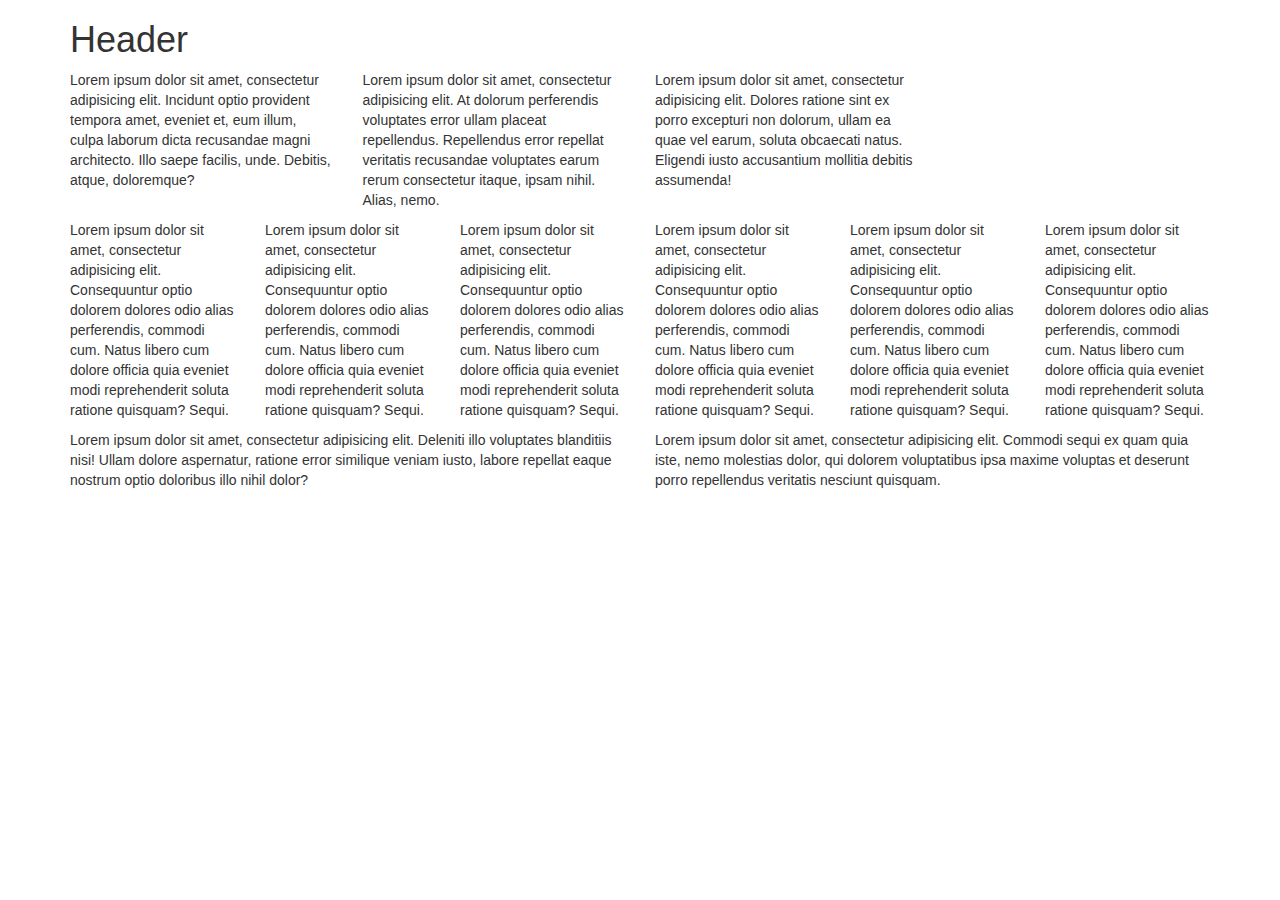
<file: week1-day6-bootstrap/index.html>
<!DOCTYPE html>
<html>
<head>
	 <meta charset="UTF-8">
  <title>Bootstrap Demo</title>
	<title>Header</title>
  <link rel="stylesheet" href="https://maxcdn.bootstrapcdn.com/bootstrap/3.3.6/css/bootstrap.min.css">

</head>
<body>
  <!-- Creates the Overall Grid -->
  <div class="container">

    <!-- Row 1 -->
    <div class="row">
      <div class="col-sm-12">
        <h1>Header</h1>
      </div>
    </div>

    <!-- Row 2 -->
    <div class="row">
      <div class="col-sm-3">
        <p>Lorem ipsum dolor sit amet, consectetur adipisicing elit. Incidunt optio provident tempora amet, eveniet et, eum illum, culpa laborum dicta recusandae magni architecto. Illo saepe facilis, unde. Debitis, atque, doloremque?</p>
      </div>
      <div class="col-sm-3">
        <p>Lorem ipsum dolor sit amet, consectetur adipisicing elit. At dolorum perferendis voluptates error ullam placeat repellendus. Repellendus error repellat veritatis recusandae voluptates earum rerum consectetur itaque, ipsam nihil. Alias, nemo.</p>
      </div>
      <div class="col-sm-3">
        <p>Lorem ipsum dolor sit amet, consectetur adipisicing elit. Dolores ratione sint ex porro excepturi non dolorum, ullam ea quae vel earum, soluta obcaecati natus. Eligendi iusto accusantium mollitia debitis assumenda!</p>
      </div>
    </div>

    <!-- Row 3 -->
    <div class="row">
      <div class="col-sm-2">
        <p>Lorem ipsum dolor sit amet, consectetur adipisicing elit. Consequuntur optio dolorem dolores odio alias perferendis, commodi cum. Natus libero cum dolore officia quia eveniet modi reprehenderit soluta ratione quisquam? Sequi.</p>
      </div>
      <div class="col-sm-2">
        <p>Lorem ipsum dolor sit amet, consectetur adipisicing elit. Consequuntur optio dolorem dolores odio alias perferendis, commodi cum. Natus libero cum dolore officia quia eveniet modi reprehenderit soluta ratione quisquam? Sequi.</p>
      </div>
      <div class="col-sm-2">
        <p>Lorem ipsum dolor sit amet, consectetur adipisicing elit. Consequuntur optio dolorem dolores odio alias perferendis, commodi cum. Natus libero cum dolore officia quia eveniet modi reprehenderit soluta ratione quisquam? Sequi.</p>
      </div>
      <div class="col-sm-2">
        <p>Lorem ipsum dolor sit amet, consectetur adipisicing elit. Consequuntur optio dolorem dolores odio alias perferendis, commodi cum. Natus libero cum dolore officia quia eveniet modi reprehenderit soluta ratione quisquam? Sequi.</p>
      </div>
      <div class="col-sm-2">
        <p>Lorem ipsum dolor sit amet, consectetur adipisicing elit. Consequuntur optio dolorem dolores odio alias perferendis, commodi cum. Natus libero cum dolore officia quia eveniet modi reprehenderit soluta ratione quisquam? Sequi.</p>
      </div>
      <div class="col-sm-2">
        <p>Lorem ipsum dolor sit amet, consectetur adipisicing elit. Consequuntur optio dolorem dolores odio alias perferendis, commodi cum. Natus libero cum dolore officia quia eveniet modi reprehenderit soluta ratione quisquam? Sequi.</p>
      </div>
    </div>

    <!-- Row 4 -->
    <div class="row">
      <div class="col-sm-6">
        <p>Lorem ipsum dolor sit amet, consectetur adipisicing elit. Deleniti illo voluptates blanditiis nisi! Ullam dolore aspernatur, ratione error similique veniam iusto, labore repellat eaque nostrum optio doloribus illo nihil dolor?</p>
      </div>
      <div class="col-sm-6">
        <p>Lorem ipsum dolor sit amet, consectetur adipisicing elit. Commodi sequi ex quam quia iste, nemo molestias dolor, qui dolorem voluptatibus ipsa maxime voluptas et deserunt porro repellendus veritatis nesciunt quisquam.</p>
      </div>
    </div>
  </div>

</body>	
</body>
</html>
</file>
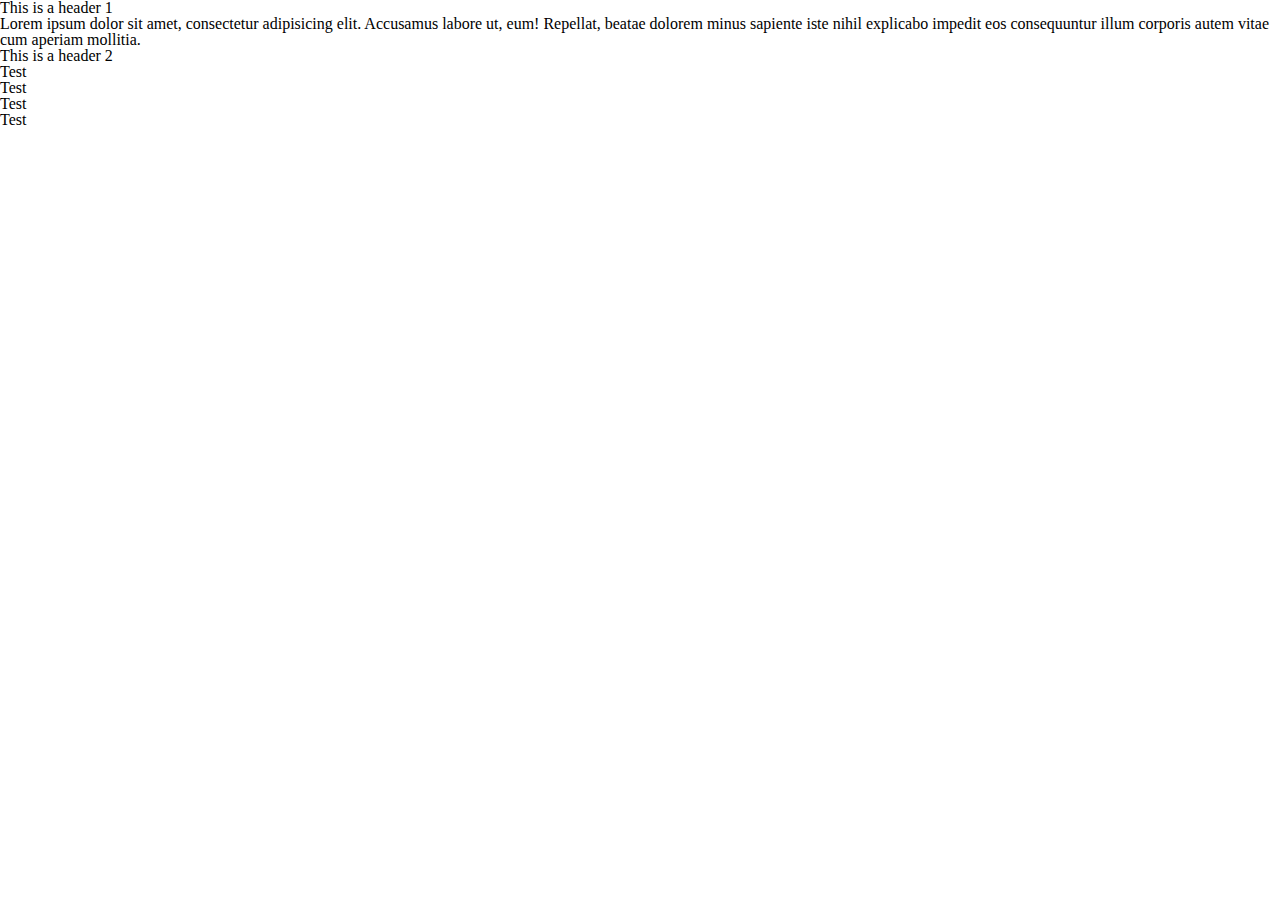
<file: week1-day4-css/example.html>
<!-- Reset.css -->
<!DOCTYPE html>
<html lang="en-us">

  <head>

    <meta charset="UTF-8">
    <title>Example Page</title>
    <!-- Once a reset.css is used uncomment the following line to see how this stylesheet works-->
    <!--Try enabling and then disabling it more than once.-->
    <link rel="stylesheet" href="reset.css">
  </head>

  <body>

  <h1>This is a header 1</h1>

  <p>Lorem ipsum dolor sit amet, consectetur adipisicing elit. Accusamus labore ut, eum! Repellat, beatae dolorem minus sapiente iste nihil explicabo impedit eos consequuntur illum corporis autem vitae cum aperiam mollitia.</p>

  <h2>This is a header 2</h2>

  <ul>
    <li>Test</li>
    <li>Test</li>
    <li>Test</li>
    <li>Test</li>
  </ul>

  </body>

</html>
</file>
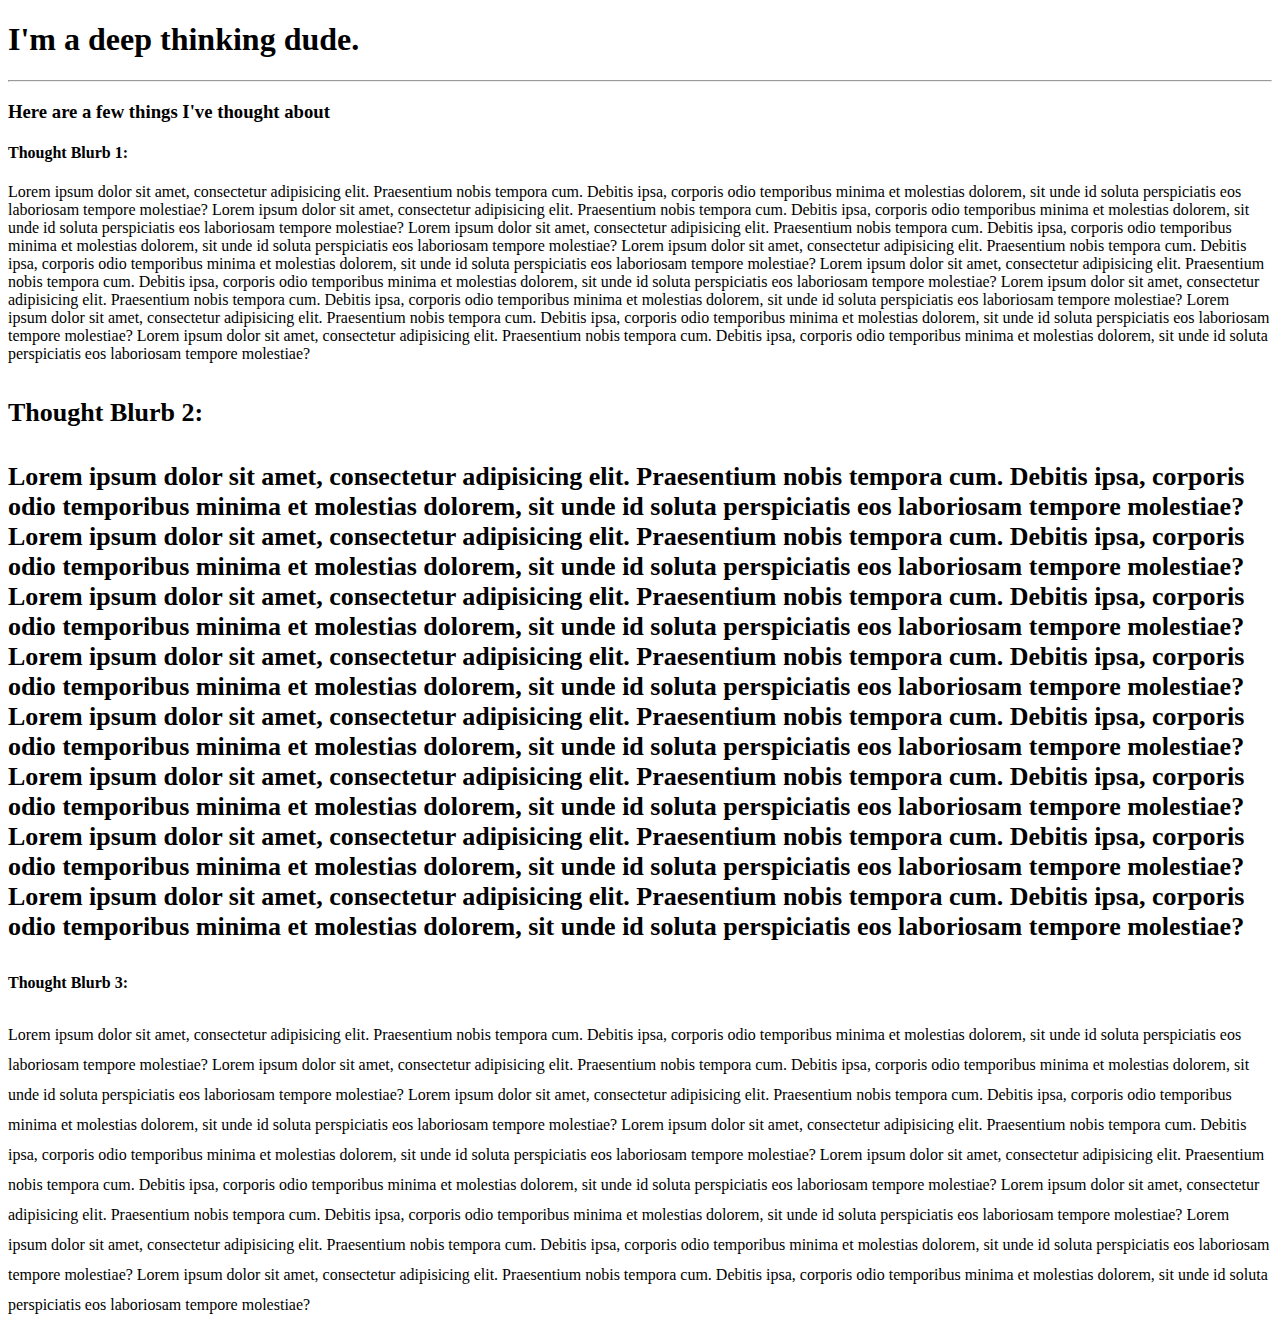
<file: week1-day5-typography/html-template.html>
<!-- CSS Typography -->

<!-- STUDENTS: Change the font family in our document's p-tags to Lucida Sans Pro. Follow the directions for each tag. -->
<!DOCTYPE html>
<html lang="en-us">

<head>

  <meta charset="UTF-8">
  <title>Stuff I Think About</title>
  <!-- Add a CSS Reference Here! -->
  <link rel="stylesheet" type="text/css" href="style.css">

</head>

<body>

  <h1>I'm a deep thinking dude.</h1>

  <hr>

  <h3>Here are a few things I've thought about</h3>

  <div class="blurb1">

  <h4>Thought Blurb 1:</h4>
  <p>


    <!-- Add a class here! Bold the text! -->
    Lorem ipsum dolor sit amet, consectetur adipisicing elit. Praesentium nobis tempora cum. Debitis ipsa, corporis odio temporibus minima et molestias dolorem, sit unde id soluta perspiciatis eos laboriosam tempore molestiae? Lorem ipsum dolor sit amet,
    consectetur adipisicing elit. Praesentium nobis tempora cum. Debitis ipsa, corporis odio temporibus minima et molestias dolorem, sit unde id soluta perspiciatis eos laboriosam tempore molestiae? Lorem ipsum dolor sit amet, consectetur adipisicing
    elit. Praesentium nobis tempora cum. Debitis ipsa, corporis odio temporibus minima et molestias dolorem, sit unde id soluta perspiciatis eos laboriosam tempore molestiae? Lorem ipsum dolor sit amet, consectetur adipisicing elit. Praesentium nobis
    tempora cum. Debitis ipsa, corporis odio temporibus minima et molestias dolorem, sit unde id soluta perspiciatis eos laboriosam tempore molestiae? Lorem ipsum dolor sit amet, consectetur adipisicing elit. Praesentium nobis tempora cum. Debitis ipsa,
    corporis odio temporibus minima et molestias dolorem, sit unde id soluta perspiciatis eos laboriosam tempore molestiae? Lorem ipsum dolor sit amet, consectetur adipisicing elit. Praesentium nobis tempora cum. Debitis ipsa, corporis odio temporibus
    minima et molestias dolorem, sit unde id soluta perspiciatis eos laboriosam tempore molestiae? Lorem ipsum dolor sit amet, consectetur adipisicing elit. Praesentium nobis tempora cum. Debitis ipsa, corporis odio temporibus minima et molestias dolorem,
    sit unde id soluta perspiciatis eos laboriosam tempore molestiae? Lorem ipsum dolor sit amet, consectetur adipisicing elit. Praesentium nobis tempora cum. Debitis ipsa, corporis odio temporibus minima et molestias dolorem, sit unde id soluta perspiciatis
    eos laboriosam tempore molestiae?
  </p>
  </div>

  <div class="blurb2">
  <h4>Thought Blurb 2:</h4>

  <p>
    <!-- Add a class here! Enlarge the font to 24px -->
    Lorem ipsum dolor sit amet, consectetur adipisicing elit. Praesentium nobis tempora cum. Debitis ipsa, corporis odio temporibus minima et molestias dolorem, sit unde id soluta perspiciatis eos laboriosam tempore molestiae? Lorem ipsum dolor sit amet,
    consectetur adipisicing elit. Praesentium nobis tempora cum. Debitis ipsa, corporis odio temporibus minima et molestias dolorem, sit unde id soluta perspiciatis eos laboriosam tempore molestiae? Lorem ipsum dolor sit amet, consectetur adipisicing
    elit. Praesentium nobis tempora cum. Debitis ipsa, corporis odio temporibus minima et molestias dolorem, sit unde id soluta perspiciatis eos laboriosam tempore molestiae? Lorem ipsum dolor sit amet, consectetur adipisicing elit. Praesentium nobis
    tempora cum. Debitis ipsa, corporis odio temporibus minima et molestias dolorem, sit unde id soluta perspiciatis eos laboriosam tempore molestiae? Lorem ipsum dolor sit amet, consectetur adipisicing elit. Praesentium nobis tempora cum. Debitis ipsa,
    corporis odio temporibus minima et molestias dolorem, sit unde id soluta perspiciatis eos laboriosam tempore molestiae? Lorem ipsum dolor sit amet, consectetur adipisicing elit. Praesentium nobis tempora cum. Debitis ipsa, corporis odio temporibus
    minima et molestias dolorem, sit unde id soluta perspiciatis eos laboriosam tempore molestiae? Lorem ipsum dolor sit amet, consectetur adipisicing elit. Praesentium nobis tempora cum. Debitis ipsa, corporis odio temporibus minima et molestias dolorem,
    sit unde id soluta perspiciatis eos laboriosam tempore molestiae? Lorem ipsum dolor sit amet, consectetur adipisicing elit. Praesentium nobis tempora cum. Debitis ipsa, corporis odio temporibus minima et molestias dolorem, sit unde id soluta perspiciatis
    eos laboriosam tempore molestiae?
  </p>
</div>

  <div class="blurb3">
  <h4>Thought Blurb 3:</h4>
  <p>
    <!-- Add a class here! Increase the line height to 50px -->
    Lorem ipsum dolor sit amet, consectetur adipisicing elit. Praesentium nobis tempora cum. Debitis ipsa, corporis odio temporibus minima et molestias dolorem, sit unde id soluta perspiciatis eos laboriosam tempore molestiae? Lorem ipsum dolor sit amet,
    consectetur adipisicing elit. Praesentium nobis tempora cum. Debitis ipsa, corporis odio temporibus minima et molestias dolorem, sit unde id soluta perspiciatis eos laboriosam tempore molestiae? Lorem ipsum dolor sit amet, consectetur adipisicing
    elit. Praesentium nobis tempora cum. Debitis ipsa, corporis odio temporibus minima et molestias dolorem, sit unde id soluta perspiciatis eos laboriosam tempore molestiae? Lorem ipsum dolor sit amet, consectetur adipisicing elit. Praesentium nobis
    tempora cum. Debitis ipsa, corporis odio temporibus minima et molestias dolorem, sit unde id soluta perspiciatis eos laboriosam tempore molestiae? Lorem ipsum dolor sit amet, consectetur adipisicing elit. Praesentium nobis tempora cum. Debitis ipsa,
    corporis odio temporibus minima et molestias dolorem, sit unde id soluta perspiciatis eos laboriosam tempore molestiae? Lorem ipsum dolor sit amet, consectetur adipisicing elit. Praesentium nobis tempora cum. Debitis ipsa, corporis odio temporibus
    minima et molestias dolorem, sit unde id soluta perspiciatis eos laboriosam tempore molestiae? Lorem ipsum dolor sit amet, consectetur adipisicing elit. Praesentium nobis tempora cum. Debitis ipsa, corporis odio temporibus minima et molestias dolorem,
    sit unde id soluta perspiciatis eos laboriosam tempore molestiae? Lorem ipsum dolor sit amet, consectetur adipisicing elit. Praesentium nobis tempora cum. Debitis ipsa, corporis odio temporibus minima et molestias dolorem, sit unde id soluta perspiciatis
    eos laboriosam tempore molestiae?
  </p>
</div>

</body>

</html>
</file>
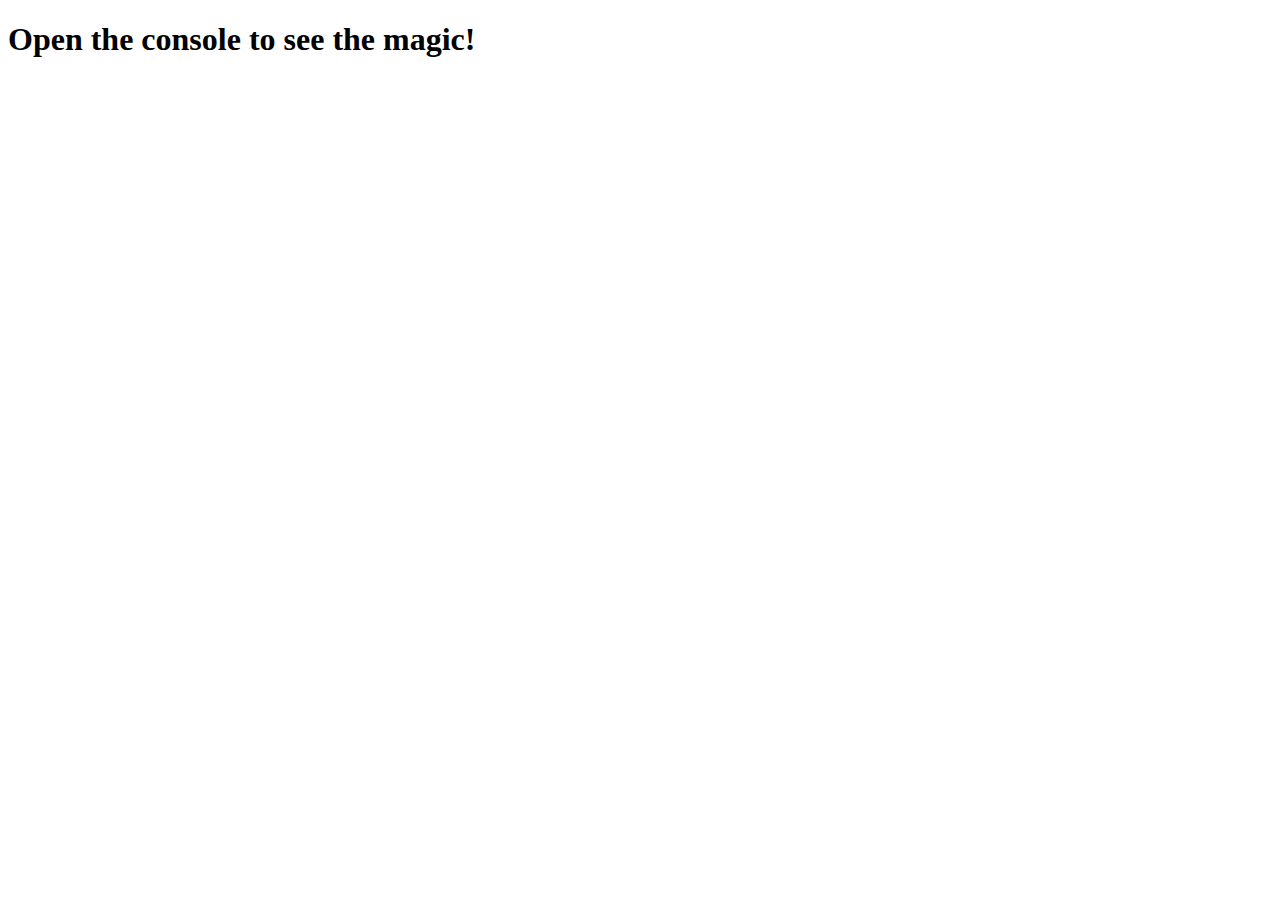
<file: week1-day8-javascript/array-logs-unsolved.html>
<!DOCTYPE html>
<html lang="en-us">
  <head>
    <meta charset="UTF-8">
    <title>Array Printing</title>
  </head>
  <body>

    <h1>Open the console to see the magic!</h1>

    <script>

    // Use this Array
    //var coolPeople = ["bruce lee", "arnold schwarzenegger", "will smith", "esther", "marie curie", "joan of arc"];

    // Then use console.log to print each of the names listed inside.
    // ...

    // console.log(coolPeople[0]);
    // console.log(coolPeople[1]);
    // console.log(coolPeople[2]);
    // console.log(coolPeople[3]);
    // console.log(coolPeople[4]);
    // console.log(coolPeople[5]);

    // //using the for loop
    // for(var i = 0; i < coolPeople.length; i++){
    //   console.log(coolPeople[i]);
    // }

    // //using the for loop backwards
    // for(var i = coolPeople.length-1; i > -1; i--){
    //   console.log(coolPeople[i]);
    // }

    //.chartAt() only works on strings

    //function = body of code to return 
    //method = body of code that doesn't return anythinh

    // var name = "bruce lee".chartAt(0);
    // console.log(name);
    // console.log("bruce lee"[0]);

    // var myFarm = ["chickens", "pigs", "cows", "horses", "ostriches"];

    // for (var i = 0; i < myFarm.length; i++) {
    //     if (myFarm[i].charAt(0) == "c" || myFarm[i].charAt(0) == "o") {
    //       alert("Starts with c or o!");

    //     }

    //   }


    var p1 = prompt('Player 1: rock(R), paper(P), scissor(S)');
    var p2 = prompt('Player 1: rock(R), paper(P), scissor(S)');

    if (p1 == p2){
      alert('DRAW'); 
    } else if (p1 == 'R' && p2 == 'S' )
      alert('Player 1 Won!'); 
      }
      else if {
      (p1 == 'P' && p2 == 'S' )
      alert('Player 2 Won!'); 
      }
      else  if{
      (p2 == 'R' && p1 == 'S' )
      alert('Player 1 Won!'); 
      }
      else  if{
      (p2 == 'P' && p1 == 'S' )
      alert('Player 2 Won!'); 
      }
    }





    
 


    </script>

  </body>
</html>
</file>
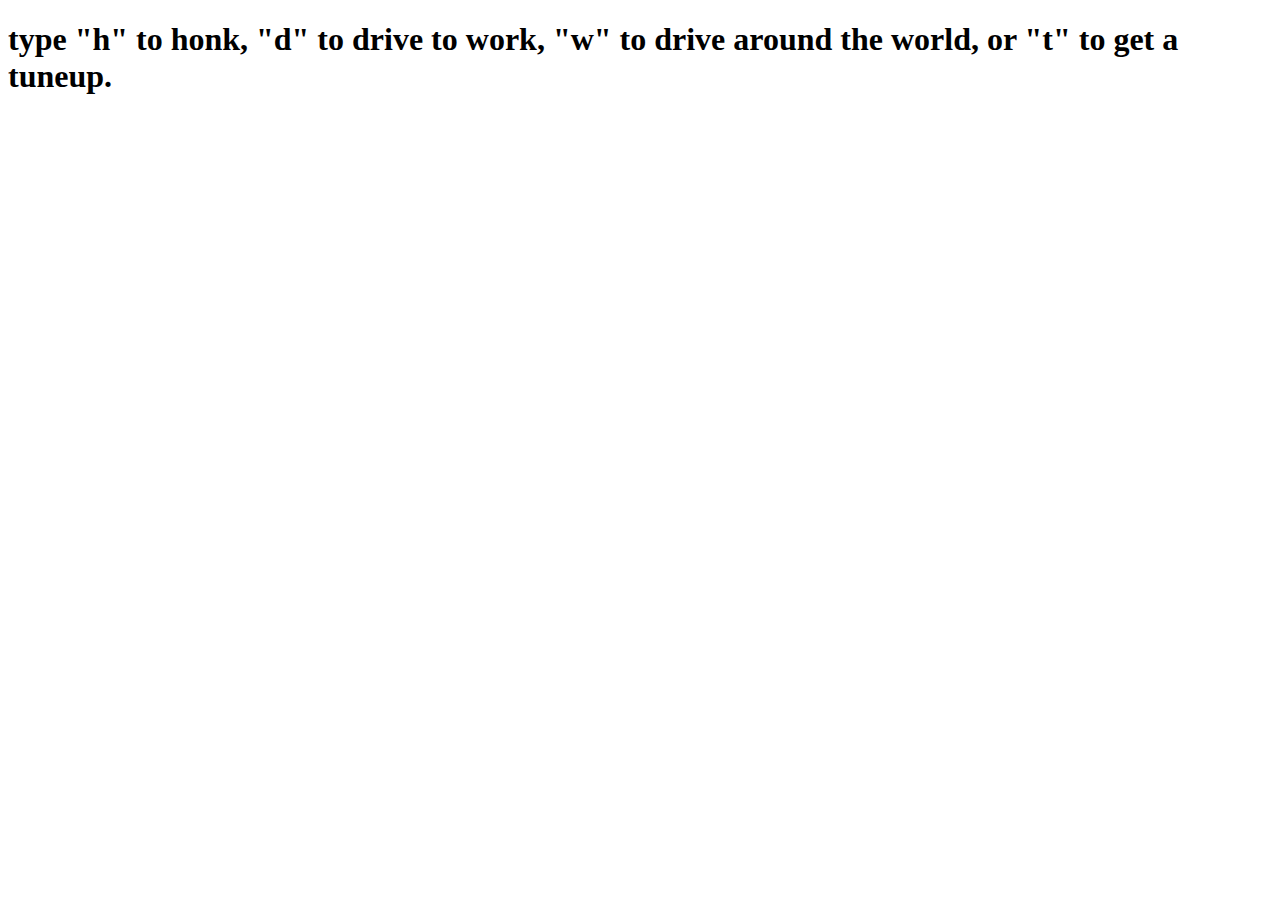
<file: week1-day9-javascript/car-object.html>
<!DOCTYPE html>
<html lang="en-us">
  <head>
    <meta charset="UTF-8">
    <title>My First Object</title>
  </head>
  <body>

    <h1>type "h" to honk, "d" to drive to work, "w" to drive around the world, or "t" to get a tuneup.</h1>

    <script>


      //when defining a property on a object its property:value 

      var car = {
        make: "Honda",
        model: "Fit",
        color: "Blue Raspberry",
        mileage: 3000,
        isWorking: true,

        driveToWork: function() {

          alert("Old Mileage: " + this.mileage);

          this.mileage = this.mileage + 8;

          alert("New mileage: " + this.mileage);
        },

        driveAroundWorld: function() {

          alert("Old Mileage: " + this.mileage);

          this.mileage = this.mileage + 24000;

          alert("New Mileage: " + this.mileage);
          alert("Car needs a tuneup!");

          this.isWorking = false;
        },

        getTuneUp: function() {
          alert("Car is ready to go!");
          this.isWorking = true;
        },

        honk: function() {
          alert("Honk! Honk!");
        }
      };

      //event is an arguemt - this funciton when there is a button press 

      document.onkeyup = function(event) {

        var letter = String.fromCharCode(event.keyCode).toLowerCase();

        //The onkeyup property returns the onKeyUp event handler code for the current element.
        //The static String.fromCharCode() method returns a string created by using the specified sequence of Unicode values. - property of string 


        if (letter === "h"){
          car.honk();
          reWriteStats();
        }
        if (letter === "d"){
          car.driveToWork();
          reWriteStats();
        }
        if (letter === "w"){
          car.driveAroundWorld();
          reWriteStats();
        }
        if (letter === "t") {
          car.getTuneUp();
          reWriteStats();
        }

      };


        function reWriteStats() {
        console.log("make: " + car.make)
        console.log("model: " + car.model)
        console.log("color: " + car.color)
        console.log("mileage: " + car.mileage)
        console.log("is it working: " + car.isWorking)
      }








    </script>
    
  </body>
</html>
</file>
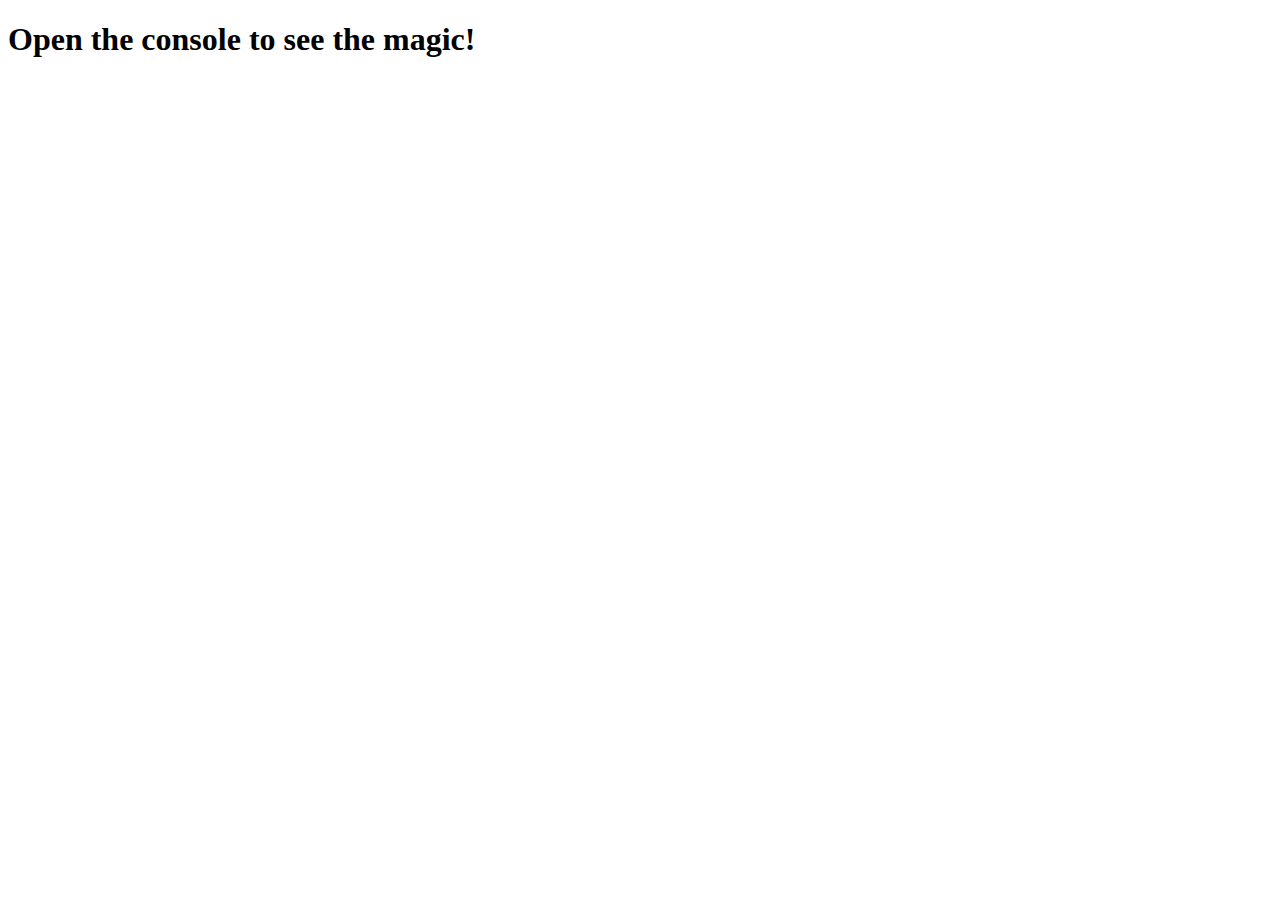
<file: week1-day9-javascript/my-first-functions.html>
<!DOCTYPE html>
<html lang="en-us">
  <head>
    <meta charset="UTF-8">
    <title>My First Function</title>
  </head>
  <body>

    <h1>Open the console to see the magic!</h1>

    <script>

      // FUNCTIONS
      // ================================================================================

      // Create a Function called "adder" that take three arguments (x, y, z).
      // The function should add the arguments together, and log the result to the console.

      function adder (x, y,z){

        console.log(x + y + z)

      }


      // Create a Function called "multiplier" that takes three arguments (x, y, z).
      // The function should multiply the arguments, and log the result to the console.

      function multiplier (x,y,z){

        console.log(x * y * z)
      }



      // Create a Function called "isString" that takes three arguments (x, y, z).
      // "isString" determines if all three arguments are strings and logs an appropriate response to the console.

      function isString (x,y,z){
        if (typeof x === 'string' && typeof y === 'string' && typeof z === 'string') {

          console.log(x,y,z)

        }

      }


      // Create a Function called "vowelChecker" that takes in a single argument (x).
      // "vowlChecker" logs whether or not the input is a vowel.

      function vowelChecker(x){
        if (x == 'a' ||  x == 'e' ||  x == 'i' ||  x == 'o' ||  x == 'u') {

          console.log(x)
        }

        else {
          console.log('not a vowel')
        }
      }


      // BONUS
      // Creates a version of "adder" that returns its result. Function is called "adderReturn".


      // Creates a version of "multiplier" that returns its result. Function is called "multiplierReturn".


      // FUNCTION EXECUTION
      // ================================================================================

      // Add in the lines of code below necessary to call the functions we created above.


      // Call the adder function here.

      adder(1,2,3)

      console.log("-------------------");


      // Call the multiplier function here.

      multiplier(2,2,3)
      console.log("-------------------");


      // Call the isString function here.

      isString('hi','hello','there')
      console.log("-------------------");


      // Call the vowelChecker function here.

      vowelChecker("r")
      console.log("-------------------");


      // BONUS
      // Call the adderReturn function here and set it equal to a variable. Then log that variable to the console.


      console.log("-------------------");


      // Call the multiplierReturn function here and set it equal to a variable. Then log that variable to the console.

    </script>

  </body>
</html>
</file>
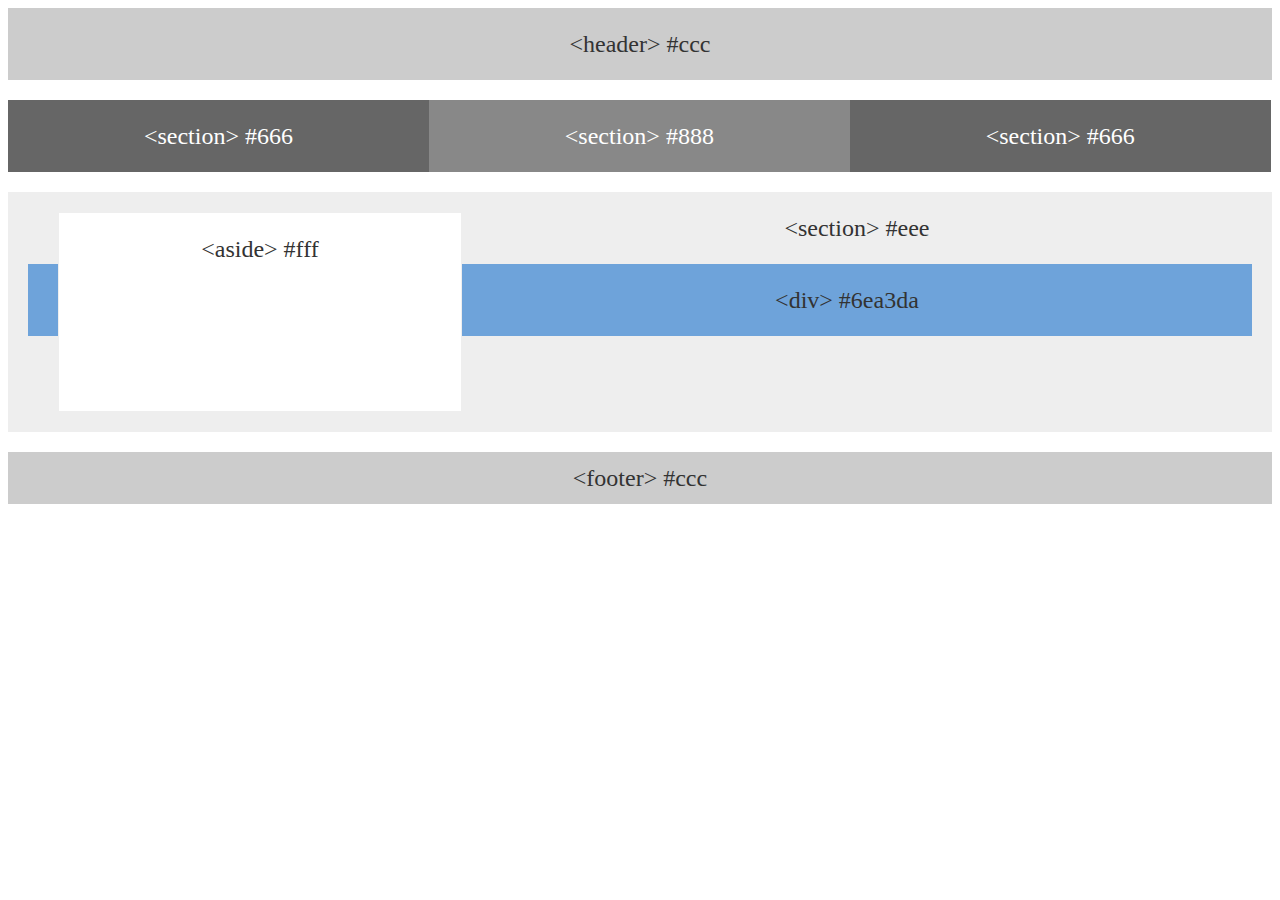
<file: week1-day2-html-css/floatlayout-activity/Unsolved/floats.html>
<!-- STUDENTS: Head to float.css for your assignment -->
<!DOCTYPE html>
<html lang="en-us">

<head>
  <meta charset="UTF-8">
  <title>Floats</title>
  <link rel="stylesheet" type="text/css" href="floats.css">
</head>

<body>

  <header>
    &lt;header&gt; #ccc
  </header>

  <section id="left">
    &lt;section&gt; #666
  </section>

  <section id="middle">
    &lt;section&gt; #888
  </section>

  <section id="right">
    &lt;section&gt; #666
  </section>

  <section id="full">
    <aside>
      &lt;aside&gt; #fff
    </aside>
    &lt;section&gt; #eee
    <div id="division">
      &lt;div&gt; #6ea3da
    </div>
  </section>

  <footer>
    &lt;footer&gt; #ccc
  </footer>

</body>

</html>
</file>
<file: week1-day5-typography/style.css>
.blurb1{
	font-family: century;
}


.blurb2{
	font-size: 26px;
	font-weight: bold;
}

.blurb3{
	line-height: 30px;
}
</file>
<file: week1-day2-html-css/floatlayout-activity/Unsolved/floats.css>
/**
 * Float Layout Activity
 **/

* {
  box-sizing: border-box;
  text-align: center;
}

body {
  font-size: 24px;
  line-height: 32px;
  color: #333;
}

header {
  padding: 20px;
  margin-bottom: 20px;
  color: #333;
  background: #ccc;
}

section {
	background-color: #eee;
	padding: 20px;
 	margin-bottom: 20px;

}

#left {
	background-color: #666;
	color:white;
	float: left;
	width: 33.3%;

}

#middle {
	background-color: #888;
	color: white;
	float: left;
	width: 33.3%;

}

#right {
	background-color: #666;
	color: white;
	float: left;
	width: 33.3%;
}

#full {
	 width: 100%;
  overflow: auto;
  clear: both;
  background: #eee;
}

#division {
	background-color: #6ea3da;
	padding: 20px;
	margin-top: 20px;
}

aside {
  float: left;
  width: 33%;
  height: 200px;
  padding: 20px;
  margin-left: 30px;
  background: #fff;
  border: 1px solid #eee;
}



footer {
	background-color: #ccc;
	padding: 10px;
}
</file>
